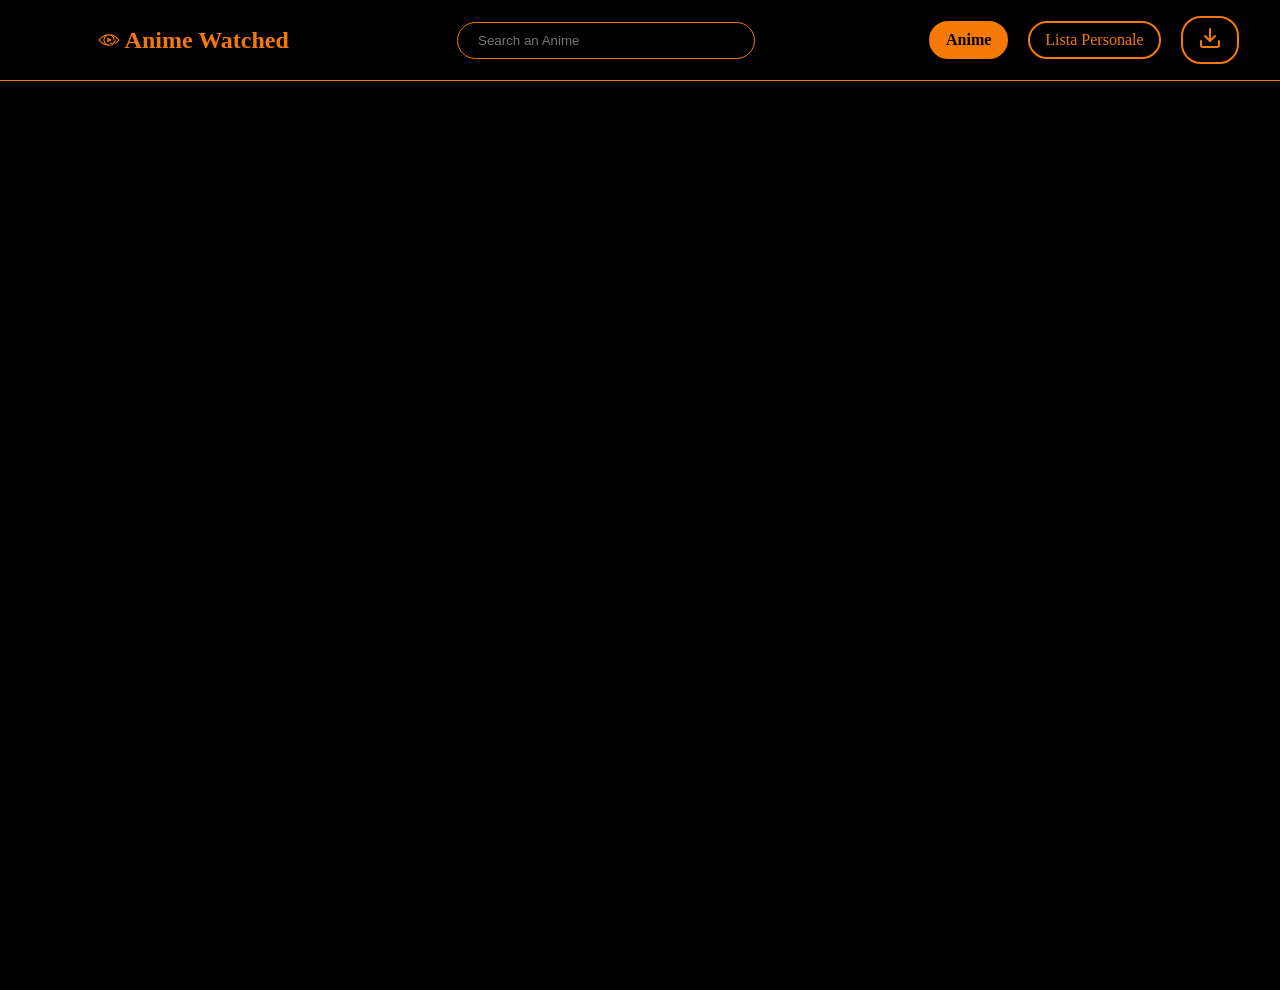
<file: index.html>
<!DOCTYPE html>
<html lang="it">
    <head>
        <meta charset="UTF-8">
        <meta name="viewport" content="width=device-width, initial-scale=1.0">
        <title>Anime Watched</title>
        <link rel="shortcut icon" href="imgs/icon/icon.jpg" type="image/x-icon">
        <link rel="manifest" href="./manifest.json">
        <link rel="stylesheet" href="style.css">
        <link rel="stylesheet" href="css/header.css">
        <link rel="stylesheet" href="css/animePage.css">
    </head>
    <script>
        if ('serviceWorker' in navigator) {
            navigator.serviceWorker.register('./sw.js')
                .then(() => console.log('Service Worker registrato!'))
                .catch(err => console.error('Errore:', err));
        }
    </script>
    <body id="background-body">

        <header id="header-site">
            <h1 id="title-page" style="display: flex; align-items: center;">
                <img style="
                    width: clamp(32px,8%,64px);
                    aspect-ratio: 1/1;    
                " src="imgs/icon/icon.jpg" alt="">
                Anime Watched
            </h1>
            <input id="search-bar" name="search-bar" placeholder="Search an Anime" type="text">
            <nav id="navigation-bar">
                <ul>
                    <li id="anime-page" class="selected">Anime</li>
                    <li id="lista-utente-page" class="not-selected">Lista Personale</li>
                    <li id="download-btn">
                        <svg 
                            xmlns="http://w3.org" 
                            width="24" 
                            height="24" 
                            viewBox="0 0 24 24" 
                            fill="none" 
                            stroke="currentColor" 
                            stroke-width="2" 
                            stroke-linecap="round" 
                            stroke-linejoin="round"
                        >
                            <path d="M21 15v4a2 2 0 0 1-2 2H5a2 2 0 0 1-2-2v-4" />
                            <polyline points="7 10 12 15 17 10" />
                            <line x1="12" y1="15" x2="12" y2="3" />
                        </svg>
                    </li>
                </ul>
            </nav>
        </header>

        <main id="app-main"></main>

        <script type="module" src="script.js"></script>
        <script src="download.js"></script>
    </body>
</html>
</file>
<file: style.css>
:root {
    --theme-background: rgb(0, 0, 0);
    --theme-other: rgb(245, 121, 6);
}

#background-body.dark {
    --theme-background: rgb(0, 0, 0);
    --theme-other: rgb(245, 121, 6);
}

#background-body.light {
    --theme-background: rgb(245, 245, 245);
    --theme-other: rgb(245, 121, 6);
}

html {
    margin: 0;
    padding: 0;
    width: 100%;
}

#background-body {
    min-height: 100vh;
    min-height: 100dvh;
    width: 100%;
    overflow-x: hidden;
    background-color: var(--theme-background);
    margin: 0;
    padding: 0;
    box-sizing: border-box;
}

#app-main {
    width: 100%;
    box-sizing: border-box;
    padding: 0 20px 40px;

    margin-top: 10vh;
    margin-top: 10dvh;

    min-height: 80vh;
    min-height: 80dvh;

    display: grid;
    grid-template-columns: repeat(3, minmax(0, 1fr)); 
    justify-items: center;
    align-content: start; 
    gap: 30px;
}

@media (min-width: 3001px) {
    #app-main {
        grid-template-columns: repeat(7, minmax(0, 1fr));
    }
}

@media (max-width: 3000px) {
    #app-main {
        grid-template-columns: repeat(6, minmax(0, 1fr));
    }
}

@media (max-width: 2500px) {
    #app-main {
        grid-template-columns: repeat(5, minmax(0, 1fr));
    }
}

@media (max-width: 2000px) {
    #app-main {
        grid-template-columns: repeat(4, minmax(0, 1fr));
    }
}

@media (max-width: 1500px) {
    #app-main {
        grid-template-columns: repeat(3, minmax(0, 1fr));
    }
}

@media (max-width: 1000px) {
    #app-main {
        grid-template-columns: repeat(2, minmax(0, 1fr));
        gap: 15px;
        padding: 0 15px 30px;
    }
}
</file>
<file: css/header.css>
#header-site {
    position: fixed;
    z-index: 100;
    
    background-color: var(--theme-background);
    color: var(--theme-other);
    
    top: 0;
    right: 0;
    left: 0;

    width: 100%;

    display: flex;
    align-items: center;
    justify-content: space-around;

    border-bottom: solid 1px var(--theme-other);

    padding: 0 2%;
}

#title-page {
    font-size: clamp(0.8rem, 4vw, 1.5rem);
    margin: 1% 0;
    width: 18%;
}

#search-bar {
    background: #000000;
    border: solid 1px var(--theme-other);
    border-radius: 20px;
    padding: 10px 20px;
    color: white;
    width: 20%;
    
    transition: width 0.2s ease;
}

#search-bar:focus {
    outline: solid 2px var(--theme-other);
    width: 30%;
}

#navigation-bar ul{
    display: flex;
    justify-content: space-around;
    justify-items: center;
    align-items: center;
    list-style: none;
    gap: 20px;
}

#navigation-bar>ul>li{
    cursor: pointer;
    border: solid 2px var(--theme-other);
    padding: 8px 15px;
    font-size: clamp(0.5rem, 1.5vw, 1rem);
    border-radius: 20px;
    transition: 
        background 0.4s ease,
        color 0.4s ease;
}

#navigation-bar>ul>li.selected{
    font-weight: bold;
    background-color: var(--theme-other);
    color: var(--theme-background);
}

#navigation-bar>ul>li::selection{
    background: transparent;
}
</file>
<file: css/animePage.css>
.container.anime {
    border: solid 1px var(--theme-other);
    border-radius: 20px;
    padding-bottom: 20px;
    width: 100%;
    max-width: 290px;
    box-sizing: border-box;

    display: flex;
    flex-direction: column;
    justify-content: space-between;

    transition: box-shadow 0.4s ease;
}

.container.anime:hover {
    box-shadow: 0 0 20px 2px var(--theme-other);
}

.container.anime > img {
    display: block;
    width: 100%;
    aspect-ratio: 2 / 3;
    object-fit: cover;
    border-radius: 20px 20px 0 0;
}

.container.anime > h2 {
    color: var(--theme-other) !important;
    padding: 0 20px;
    margin: 15px 0;
    font-size: clamp(1rem, 2.5vw, 1.25rem);

    display: -webkit-box;
    -webkit-line-clamp: 2;
    -webkit-box-orient: vertical;
    overflow: hidden;
    text-overflow: ellipsis;
}
</file>
